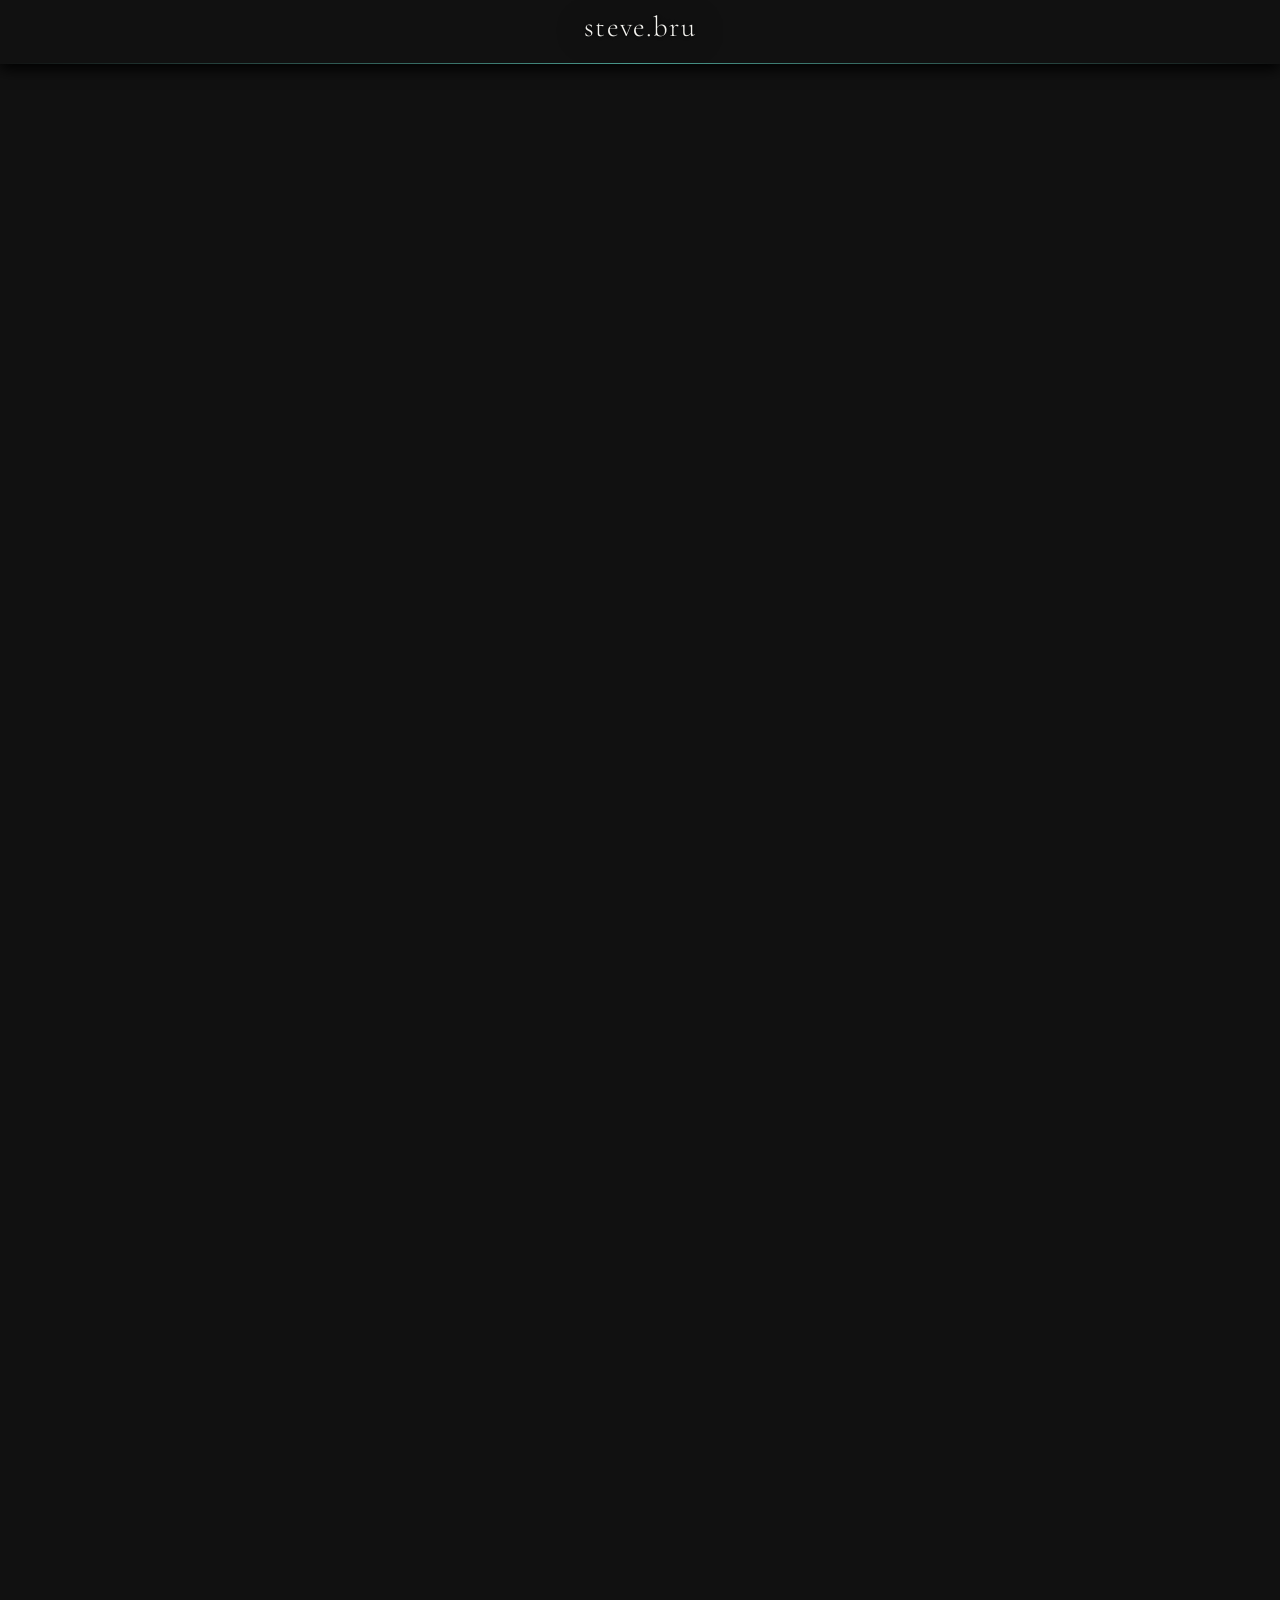
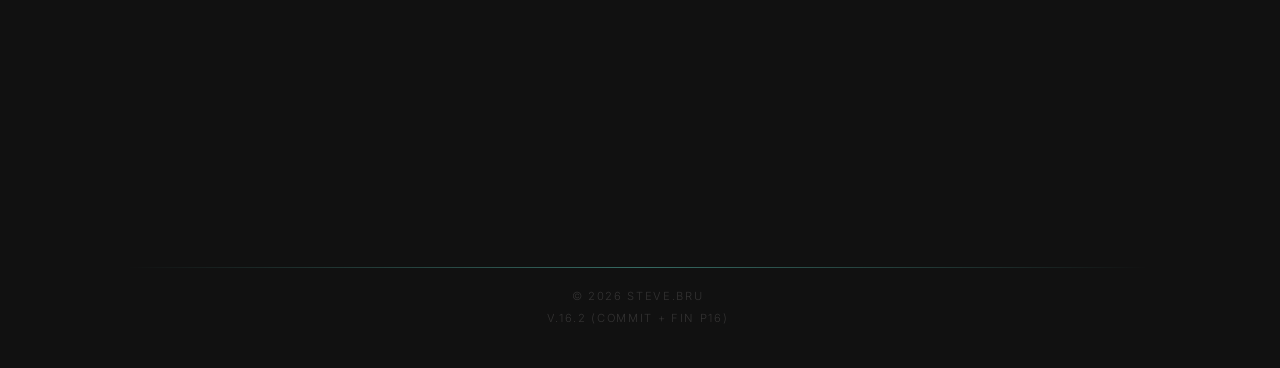
<file: index.html>
<!DOCTYPE html>
<html lang="fr" class="has-intro hide-scrollbar">
<head>
  <meta charset="UTF-8">
  <meta name="viewport" content="width=device-width, initial-scale=1.0">
  <meta name="theme-color" content="#171F1E">
  <title>steve.bru</title>
  <link rel="preconnect" href="https://fonts.googleapis.com">
  <link rel="preconnect" href="https://fonts.gstatic.com" crossorigin>
  <link href="https://fonts.googleapis.com/css2?family=Cormorant+Garamond:ital,wght@0,300;0,400;0,600;1,300;1,400&family=Inter:wght@300;400;500&display=swap" rel="stylesheet">
  <link rel="stylesheet" href="css/style.css">
  
</head>
<body>

  <!-- ══════════════════════════════════════════════
       HERO — steve.bru plein écran au chargement
  ══════════════════════════════════════════════ -->
  <div id="hero-screen">
    <div id="scroll-hint">
      <span class="hint-text">Scroll</span>
      <div class="hint-arrow"></div>
    </div>
  </div>

  <!-- ══════════════════════════════════════════════
       NAVBAR - chargée via fetch() depuis components/navbar.html
  ══════════════════════════════════════════════ -->
  <div id="navbar-container"></div>

  <!-- ══════════════════════════════════════════════
       CONTENU PRINCIPAL
  ══════════════════════════════════════════════ -->
  <main id="main-content">

    <!-- ── SECTION : VOYAGES ── -->
    <section class="section" id="voyages">
      <p class="section-label">Explorations</p>
      <h2 class="section-title">Voyages</h2>
      <p class="section-body">
        De Budapest à la Nouvelle-Zélande, en passant par la Tanzanie, l'Islande et la Norvège —
        la mémoire de nos aventures depuis 2010. 35 voyages. Chaque destination, un chapitre.
      </p>
      <a href="voyages.html" class="cta-link">Explorer les voyages →</a>
    </section>

    <div class="divider"></div>

    <!-- ── SECTION : PHOTO ── -->
    <section class="section" id="photo">
      <p class="section-label">Univers</p>
      <h2 class="section-title">Photographie</h2>
      <p class="section-body">
        Paysages, portraits, nature, urbain — des images capturées aux quatre coins du monde.
        L'œil qui voyage autant que les pieds.
      </p>
      <a href="photo.html" class="cta-link">Explorer la photographie →</a>
    </section>

    <div class="divider"></div>

    <!-- ── SECTION : 3D ── -->
    <section class="section" id="impression3d">
      <p class="section-label">Univers</p>
      <h2 class="section-title">Impression 3D</h2>
      <p class="section-body">
        Objets pratiques conçus avec Shapr3D, imprimés sur Bambu Lab P1S &amp; P2S.
        Disponibles sur MakerWorld.
      </p>
      <a href="impression3d.html" class="cta-link">Explorer l'impression 3D →</a>
    </section>

    <div class="divider"></div>

    <!-- ── SECTION : CONTACT ── -->
    <section class="section" id="contact">
      <p class="section-label">Contact</p>
      <h2 class="section-title">Parlons-nous.</h2>
      <p class="section-body">
        Une question, une collaboration, un projet ?
        <a href="mailto:hello@stevebru.ch" class="mail-link">hello@stevebru.ch</a>
      </p>
    </section>

  </main>

  <!-- ── FOOTER ── -->
  <!-- Footer centralisé — injecté par footer.js via fetch() (P14) -->
  <div id="footer-container"></div>

  <script src="js/navbar.js"></script>
  <script src="js/main.js"></script>
  <script src="js/footer.js"></script>
</body>
</html>
</file>
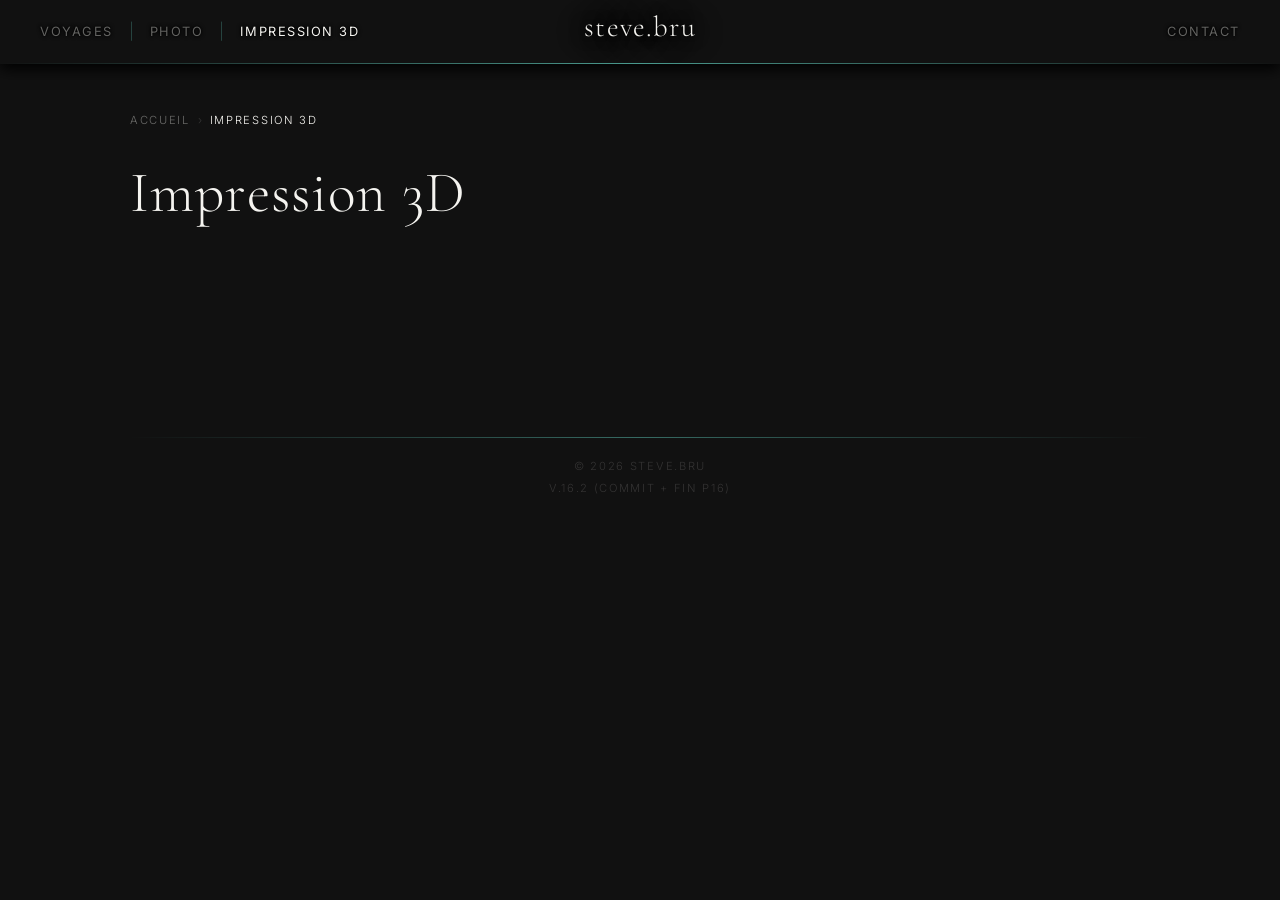
<file: impression3d.html>
<!DOCTYPE html>
<html lang="fr">
<head>
  <meta charset="UTF-8">
  <meta name="viewport" content="width=device-width, initial-scale=1.0">
  <title>Impression 3D — steve.bru</title>
  <link rel="preconnect" href="https://fonts.googleapis.com">
  <link rel="preconnect" href="https://fonts.gstatic.com" crossorigin>
  <link href="https://fonts.googleapis.com/css2?family=Cormorant+Garamond:ital,wght@0,300;0,400;0,600;1,300;1,400&family=Inter:wght@300;400;500&display=swap" rel="stylesheet">
  <link rel="stylesheet" href="css/style.css">
  <link rel="stylesheet" href="css/page.css">
</head>
<body class="page-secondary">

   <!-- ══════════════════════════════════════════════
       NAVBAR - chargée via fetch() depuis components/navbar.html
  ══════════════════════════════════════════════ -->
<div id="navbar-container"></div>

  <!-- ══════════════════════════════════════════════
       CONTENU PRINCIPAL
  ══════════════════════════════════════════════ -->
  <main id="page-content">

    <!-- ── EN-TÊTE DE PAGE ── -->
    <header class="page-header">
      <h1 class="section-title">Impression 3D</h1>
      <p class="page-subtitle"></p>
      <p class="page-body">
        
      </p>
    </header>

    <!-- ── CONTENU À VENIR ── -->

  </main>

  <!-- ── FOOTER ── -->
  <!-- Footer centralisé — injecté par footer.js via fetch() (P14) -->
  <div id="footer-container"></div>

  <script src="js/navbar.js"></script>
  <script src="js/footer.js"></script>
</body>
</html>
</file>
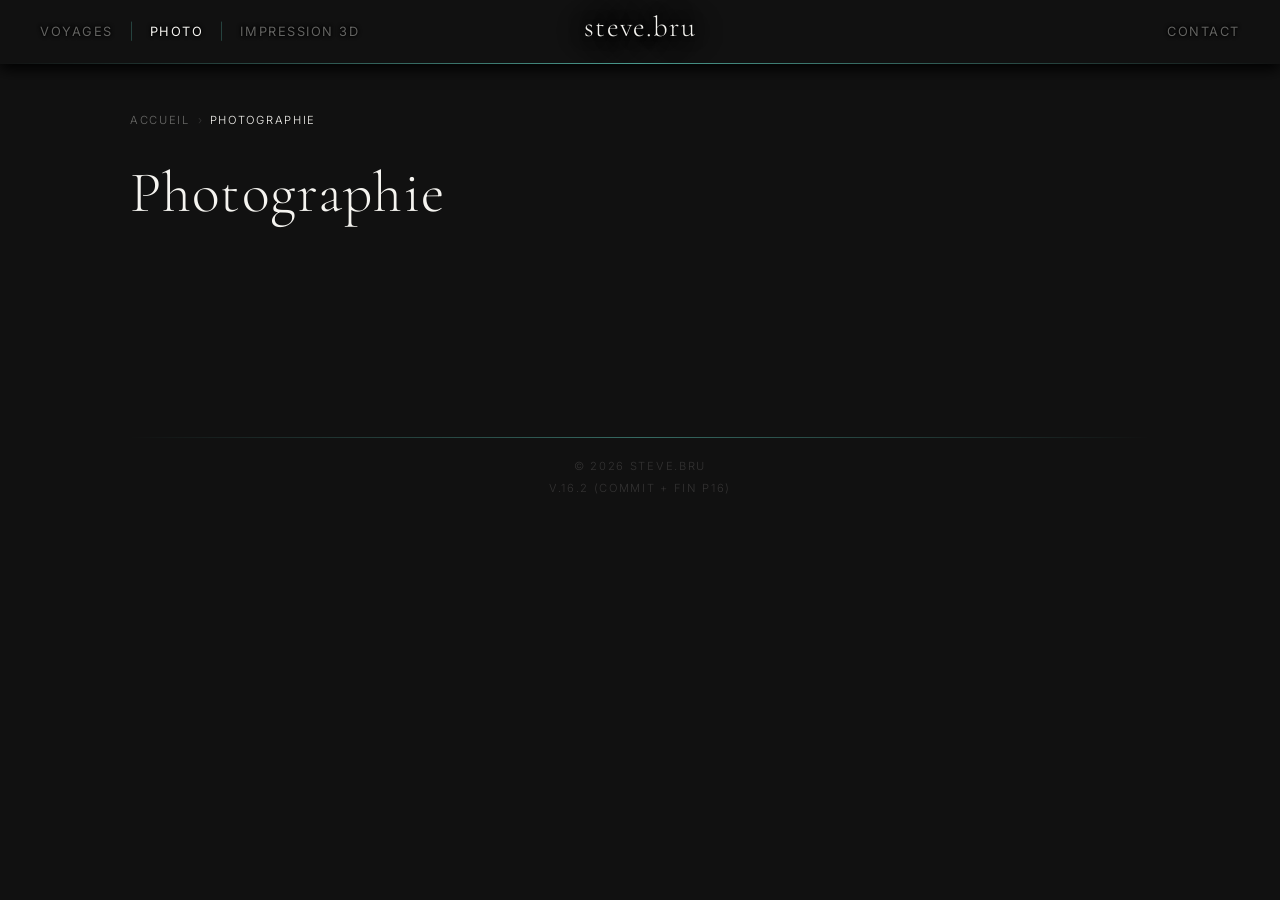
<file: photo.html>
<!DOCTYPE html>
<html lang="fr">
<head>
  <meta charset="UTF-8">
  <meta name="viewport" content="width=device-width, initial-scale=1.0">
  <title>Photo — steve.bru</title>
  <link rel="preconnect" href="https://fonts.googleapis.com">
  <link rel="preconnect" href="https://fonts.gstatic.com" crossorigin>
  <link href="https://fonts.googleapis.com/css2?family=Cormorant+Garamond:ital,wght@0,300;0,400;0,600;1,300;1,400&family=Inter:wght@300;400;500&display=swap" rel="stylesheet">
  <link rel="stylesheet" href="css/style.css">
  <link rel="stylesheet" href="css/page.css">
</head>
<body class="page-secondary">

   <!-- ══════════════════════════════════════════════
       NAVBAR - chargée via fetch() depuis components/navbar.html
  ══════════════════════════════════════════════ -->
<div id="navbar-container"></div>

  <!-- ══════════════════════════════════════════════
       CONTENU PRINCIPAL
  ══════════════════════════════════════════════ -->
  <main id="page-content">

    <!-- ── EN-TÊTE DE PAGE ── -->
    <header class="page-header">
      <h1 class="section-title">Photographie</h1>
      <p class="page-subtitle"></p>
      <p class="page-body">
        
      </p>
    </header>

    <!-- ── CONTENU À VENIR ── -->

  </main>

  <!-- ── FOOTER ── -->
  <!-- Footer centralisé — injecté par footer.js via fetch() (P14) -->
  <div id="footer-container"></div>

  <script src="js/navbar.js"></script>
  <script src="js/footer.js"></script>
</body>
</html>
</file>
<file: css/style.css>
/* ══════════════════════════════════════════════════════
   steve.bru — style.css
   Design : fond anthracite #12110f · bleu pétrole #4a9a8e · blanc cassé #f5f4f0
   Typo   : Cormorant Garamond (titres) · Inter (texte)
══════════════════════════════════════════════════════ */

/* ── VARIABLES ── */
:root {
  --bg:                      #111111;  /* Gris pur — couleur de fond définitive (tranchée P10) */
  --border:                  rgba(255,255,255,0.12);
  --accent:                  #4a9a8e;
  --gold:                    #c9a96e;
  --text:                    #f5f4f0;
  --muted:                   rgba(245,244,240,0.4);
  --font-display:            'Cormorant Garamond', Georgia, serif;
  --font-body:               'Inter', system-ui, sans-serif;
  --nav-h:                   64px;
  --logo-nudge:              -5px;  /* Compensation du centre optique de Cormorant Garamond
                                      à 1.8rem — recentre le logo dans la navbar. Source unique
                                      utilisée partout où le logo est calé (in-nav, mobile, pages
                                      secondaires). Si tu changes de police/taille → re-mesurer. */
  --transition:              0.55s cubic-bezier(0.22, 1, 0.36, 1);
  --nav-transition:          0.4s cubic-bezier(0.32, 0.72, 0, 1);   /* P17 — mouvement « slide du Dock macOS » : démarrage franc, longue décélération qui se pose en douceur. Dédiée navbar (ne touche pas --transition global). */

  /* ── NAVBAR — couleur de fond & hairline (P17) ──────────────────────
     --navbar-bg   : fond de la navbar. rgba() en dur (var hex ne porte
                     pas d'alpha). Régler le 4ᵉ canal = opacité : 1 = noir
                     plein, <1 = translucide (on voit défiler dessous).
                     Tester l'alpha sur un hero photo pour calibrer.
     --navbar-line : couleur de la hairline (ligne séparatrice sous la
                     navbar). Le DÉGRADÉ qui l'efface vers les bords est
                     défini dans la règle navbar, pas ici — ici on ne règle
                     que la teinte/intensité du point le plus clair (centre). */
  --navbar-bg:               rgba(17, 17, 17, 1);      /* P17 — navbar grande : noir opaque, solide */
  --navbar-bg-compact:       rgba(17, 17, 17, 0.72);   /* P17 — navbar réduite : translucide, on devine le contenu dessous */
  --navbar-line:             rgba(74, 154, 142, 1);   /* Bleu pétrole (--accent #4a9a8e) opaque — rgb() en dur car var hex ne porte pas d'alpha */
  --navbar-shadow:           0 5px 14px rgba(0, 0, 0, 1);   /* P17 — ombre portée sous la navbar (détache du hero clair). Régler : flou 14px = étalement, alpha 1 = intensité, offset 5px = distance */
  --hairline-dim:            0.65;   /* P17 — opacité de la hairline atténuée (footer + navbar compacte). Un seul réglage pilote les deux. */

  /* ── NAVBAR — état rétréci au scroll (P17, point 2) ─────────────────
     Quand l'utilisateur scrolle (1er pixel), la navbar passe en mode
     compact : plus basse, logo plus petit, hairline plus discrète. Pilotage
     par la classe .is-compact (JS). Desktop/tablette uniquement (> 680px).
     --nav-h-compact     : hauteur réduite (défaut 44px ; testable 32px plus tard)
     --logo-size-compact : taille du logo rangé en mode compact (liens = 0.8rem) */
  --nav-h-compact:           44px;
  --logo-scale-compact:     0.889;  /* P17 — facteur scale logo compact (= 1.6rem ÷ 1.8rem). Si on change la taille compact, recalculer ce ratio. */

  /* ── OMBRES DE TEXTE SUR PHOTO ──────────────────────────────────────
     text-shadow appliqué aux textes posés sur une photo (hero) ou sur la
     navbar translucide quand elle passe au-dessus d'une photo. Permet de
     décoller le texte d'un fond clair/chargé. UN SEUL endroit à régler.

     Principe commun : 3 couches qui se relaient — contour net → halo moyen
     → halo large — avec des alphas DÉCROISSANTS (rendu dense sans tache
     opaque). Rayons en `em` → proportionnels à la taille du texte porteur
     (l'ombre grandit/rétrécit automatiquement avec le font-size).

     4 variables, une par rôle (découplées pour un réglage indépendant) :
       --hero-text-shadow  : textes fins du hero (fil d'Ariane, badges)
       --hero-title-shadow : gros titre du hero
       --logo-shadow       : logo steve.bru
       --nav-link-shadow   : liens de la navbar
     RÉGLAGE : monter les alphas / élargir les flous si les photos sont très claires. */

  /* Halo noir prononcé mais serré (peu étalé) — fil d'Ariane + badges. */
  --hero-text-shadow:  0 0 0.10em rgba(0, 0, 0, 1),
                       0 0 0.20em rgba(0, 0, 0, 0.9),
                       0 0 0.35em rgba(0, 0, 0, 0.7);

  /* Halo noir prononcé mais serré — gros titre du hero (même formule). */
  --hero-title-shadow: 0 0 0.10em rgba(0, 0, 0, 1),
                       0 0 0.20em rgba(0, 0, 0, 0.9),
                       0 0 0.35em rgba(0, 0, 0, 0.7);

/* Halo pétrole CLAIRCI (P17) — teinte éclaircie vers le blanc (rgb ~150,210,200,
     pétrole lumineux) et étalement intermédiaire. rgb() en dur car var hex ne
     porte pas d'alpha. Régler : teinte = canaux RGB (↑ = vers blanc) ; étalement
     = les 3 rayons em ; intensité = les 3 alphas. */
--logo-shadow:       0 0 0.18em rgba(0, 0, 0, 1),
                       0 0 0.5em  rgba(0, 0, 0, 0.8),
                       0 0 1.1em  rgba(0, 0, 0, 0.6);

  /* Halo noir serré — liens navbar (découplé du hero pour réglage autonome). */
  --nav-link-shadow:   0 0 0.10em rgba(0, 0, 0, 1),
                       0 0 0.20em rgba(0, 0, 0, 0.9),
                       0 0 0.35em rgba(0, 0, 0, 0.7);
  
  --content-width:           1100px;  /* Largeur max du contenu sur toutes les pages */
  --content-padding:         40px;    /* Marge gauche/droite desktop/tablette — modifier ici = change partout */
  --content-padding-mobile:  20px;    /* Marge gauche/droite mobile  — modifier ici = change partout */
}

/* ── RESET ── */
*, *::before, *::after {
  box-sizing: border-box;
  margin: 0;
  padding: 0;
}

html {
  scroll-behavior: smooth;
  scroll-padding-top: var(--nav-h);
  overscroll-behavior-y: none;   /* P17 — supprime le rebond élastique (rubber-band) vertical (Safari ≥16) */
  /* overflow: hidden; */ /* Cache temporairement la scrollbar durant l'animation initiale sur l'arrivée sur index.html */
}

html.has-intro {
  overflow: hidden;
}

body {
  background: var(--bg);
  color: var(--text);
  font-family: var(--font-body);
  font-weight: 300;
  line-height: 1.6;
  overflow-y: scroll;
  scrollbar-gutter: stable; /* Réserve l'espace scrollbar en permanence — évite tout décalage */
}

a {
  color: inherit;
  text-decoration: none;
}

/* Scrollbar toujours présente, colorée comme le fond — invisible mais occupe l'espace */
::-webkit-scrollbar {
   /* Largeur de la scrollbar */
  width: 5px;
}

/* Fond de la scrollbar */
/*::-webkit-scrollbar-track {
  background: var(--bg);
  border-radius: 4px;
}*/

/* Poignée de défilement */
::-webkit-scrollbar-thumb {
  background: var(--accent);
  /*border-radius: 4 px;*/
}

/* Poignée de Flèches haut/bas  */
/*::-webkit-scrollbar-button {
  background: color-mix(in srgb, var(--bg) 30%, white 70%);
  height: 12px;
}*/


/* ══════════════════════════════════════════════════════
   HERO SCREEN — état initial plein écran
══════════════════════════════════════════════════════ */

#hero-screen {
  background: var(--bg);
  position: fixed;
  inset: 0;
  z-index: 100;
  display: flex;
  align-items: center;
  justify-content: center;
  pointer-events: none;
  transition: opacity 0.3s ease, visibility 0.3s ease;

}

#hero-screen.done {
  opacity: 0;
  visibility: hidden;
  pointer-events: none;
}


/* ══════════════════════════════════════════════════════
   LOGO HERO — le grand steve.bru central
   Le logo est toujours en position fixed, centré sur la
   fenêtre. Il ne participe jamais au flux flex de la navbar.
   C'est le placeholder #nav-logo-placeholder qui occupe
   sa place dans le flex pour les calculs de layout.
══════════════════════════════════════════════════════ */

#site-logo {
  font-family: var(--font-display);
  font-weight: 300;
  font-size: clamp(4rem, 12vw, 8rem);
  letter-spacing: 0.04em;
  color: var(--text);
  text-shadow: var(--logo-shadow);   /* P14 — halo présent dès l'état initial (gros logo centré), avant rangement. Hérité tel quel par .in-nav (cascade). */
  cursor: default;
  user-select: none;
  white-space: nowrap;
  text-decoration: none;

  /* Position initiale : centré dans la page */
  position: fixed;
  top: 50vh;
  left: 50%;
  transform: translate(-50%, -50%);
  z-index: 200;

  /* Apparition en fondu du steve.bru */
  animation: fadeIn 1.2s ease forwards;

  transition:
  font-size var(--transition),
  top var(--transition),
  left var(--transition),
  transform var(--transition);
}

/* État après scroll : dans la navbar — taille fixe, jamais modifiée */
#site-logo.in-nav {
  font-size: 1.8rem;
  top: calc(var(--nav-h) / 2);
  left: 50%;
/* Compensation centre optique police (--logo-nudge) fusionnée dans transform :
     une seule propriété compositée = pas de couche translate/scale séparée à
     réconcilier en fin de transition (cause du saut pixel — P18). */
transform: translate(-50%, calc(-50% + var(--logo-nudge)));
  cursor: pointer;
  /* text-shadow hérité du bloc #site-logo principal (cascade) — pas redéclaré ici (DRY). P14 */
  }

/* Logo en mode compact (P18) — la navbar rétrécit (--nav-h → --nav-h-compact).
   Le logo reste à mi-hauteur ET rétrécit, mais SANS animer `top` :
   `top` est une propriété de position (main thread) ; l'animer en même temps
   que le scale (compositeur/GPU) désynchronise les deux → saut en fin de course.
   Solution : `top` reste constant (hérité de .in-nav = mi-hauteur navbar grande),
   et on fait monter le logo à la mi-hauteur de la navbar réduite via le transform.
   → translate + scale dans UNE seule propriété compositée = mouvement fluide, zéro saut.
   Montée = (nav-h-compact − nav-h)/2, négative (le logo monte). */
#navbar.is-compact #site-logo.in-nav {
  transition:none;
transform: translate(-50%, calc(-50% + var(--logo-nudge) + (var(--nav-h-compact) - var(--nav-h)) / 2)) scale(var(--logo-scale-compact));
}

/* Placeholder invisible — même taille que le logo in-nav,
   occupe l'espace dans le flexbox à la place du logo fixed */
#nav-logo-placeholder {
  font-family: var(--font-display);
  font-size: 1.8rem;
  letter-spacing: 0.04em;
  white-space: nowrap;
  visibility: hidden;
  pointer-events: none;
  /* Même contenu que le logo — défini par JS */
}

@keyframes fadeIn {
  from { opacity: 0; }
  to   { opacity: 1; }
}


/* ══════════════════════════════════════════════════════
   SCROLL HINT
══════════════════════════════════════════════════════ */

#scroll-hint {
  position: fixed;
  bottom: 40px;
  left: 50%;
  transform: translateX(-50%);
  z-index: 201;
  display: flex;
  flex-direction: column;
  align-items: center;
  gap: 8px;
  opacity: 1;
  transition: opacity 0.3s;
}

#scroll-hint.hidden {
  opacity: 0;
  pointer-events: none;
}

.hint-text {
  font-size: 0.65rem;
  letter-spacing: 0.2em;
  text-transform: uppercase;
  color: var(--muted);
}

.hint-arrow {
  width: 1px;
  height: 32px;
  background: linear-gradient(to bottom, var(--accent), transparent);
  animation: arrowPulse 1.6s ease-in-out infinite;
}

@keyframes arrowPulse {
  0%, 100% { opacity: 0.3; transform: scaleY(1); }
  50%       { opacity: 1;   transform: scaleY(1.15); }
}


/* ══════════════════════════════════════════════════════
   NAVBAR
   3 états gérés par JS :
   1. Normal  : tout sur une ligne (nav-left | placeholder | nav-right)
   2. Stacked : liens sur 2 lignes (logo ligne 1, liens ligne 2)
   3. Compact : hamburger uniquement (mobile ou très étroit)
══════════════════════════════════════════════════════ */

#navbar {
  position: fixed;
  top: 0;
  left: 0;
  right: 0;
  height: var(--nav-h);
  z-index: 150;
  display: flex;
  align-items: center;
  justify-content: space-between;
  padding: 0 40px;
  background: var(--navbar-bg);                    /* P17 — fond permanent (mode B), translucide via alpha */
  backdrop-filter: blur(8px);                      /* Voile : flou léger du contenu qui défile dessous */
  -webkit-backdrop-filter: blur(8px);              /* Préfixe Safari (obligatoire) */
  box-shadow: var(--navbar-shadow);                /* P17 — ombre portée permanente : détache la navbar du contenu/hero clair */
  transition: background var(--nav-transition), height var(--nav-transition);
}

/* ── MODE COMPACT (P17, point 2) — navbar rétrécie au scroll ──────────
   La classe .is-compact est posée par navbar.js dès le 1er pixel de scroll
   (desktop/tablette uniquement). En mode réduit, la navbar :
     - rétrécit en hauteur (--nav-h-compact)
     - passe de noir opaque à translucide (--navbar-bg-compact) → on devine
       le contenu défiler dessous
   Hauteur et fond transitionnent via --transition (déclaré sur #navbar) →
   glissement et fondu fluides. */
#navbar.is-compact {
  height: var(--nav-h-compact);
  background: var(--navbar-bg-compact);   /* P17 — translucide en mode réduit (on devine le contenu dessous) */
}

/* Hairline dégradée sous la navbar (P17) — pétrole vif au centre, effacée
   vers les bords. Posée en ::after pour ne pas interférer avec le layout.
   Le dégradé horizontal porte l'effacement ; --navbar-line règle la teinte/
   intensité du centre. En mode compact, son opacité baisse (règle dédiée
   ci-dessous) → atténuation fluide via la transition. */
#navbar::after {
  content: "";
  position: absolute;
  left: 0;
  right: 0;
  bottom: 0;
  height: 1px;
  background: linear-gradient(to right,
    transparent,
    var(--navbar-line) 50%,
    transparent);
  opacity: 1;
  transition: opacity var(--transition);   /* P17 — atténuation fluide en mode compact */
}

/* Hairline plus discrète quand la navbar est rétrécie (P17, point 2). */
#navbar.is-compact::after {
  opacity: var(--hairline-dim);
}

/* P17 — La couleur/flou/hairline sont désormais dans l'état de base de
   #navbar (mode B : navbar visible en permanence). La classe .scrolled
   reste posée par le JS (fin d'intro + pages secondaires) mais n'altère
   plus l'apparence. Conservée vide pour ne rien casser ; réutilisable au
   point 2 (shrink au scroll) si besoin. */
#navbar.scrolled {
  /* (intentionnellement vide — voir commentaire ci-dessus) */
}

.nav-left,
.nav-right {
  display: flex;
  align-items: center; /* Centre liens ET séparateurs sur le même axe vertical —
                          sinon le séparateur │, plus haut, décale l'alignement */
  gap: 32px;
  opacity: 0;
  transition: opacity 0.55s ease;
}

.nav-left.visible,
.nav-right.visible {
  opacity: 1;
}

.nav-link {
  font-family: var(--font-body);
  font-size: 0.8rem;
  font-weight: 400;
  letter-spacing: 0.12em;
  text-transform: uppercase;
  color: var(--muted);
  transition: color 0.2s;
  text-shadow: var(--nav-link-shadow);   /* P14 — variable dédiée aux liens navbar (découplée du hero) */
}

/* Lien actif : hover, ou page en cours (défini par JS) */
.nav-link:hover,
.nav-link.active {
  color: var(--text);
}

.nav-sep {
  color: var(--accent);
  opacity: 0.4;
  margin: 0 -16px;
}

.nav-more {
  letter-spacing: 0.05em;
}

/* Hamburger — caché par défaut */
.hamburger {
  display: none;
  flex-direction: column;
  gap: 5px;
  background: none;
  border: none;
  cursor: pointer;
  padding: 4px;
  opacity: 0;
  transition: opacity 0.4s ease 0.3s;
}

.hamburger.visible {
  opacity: 1;
}

.hamburger span {
  display: block;
  width: 22px;
  height: 1px;
  background: var(--text);
  transition: transform 0.3s, opacity 0.3s;
}


/* ══════════════════════════════════════════════════════
   ÉTAT STACKED — liens sur 2 lignes
   Déclenché par JS quand nav-left chevauche le placeholder.
   La navbar passe en flex-wrap, le placeholder prend toute
   la largeur sur la ligne 1 (logo flotte par-dessus centré),
   nav-left et nav-right se retrouvent sur la ligne 2.
══════════════════════════════════════════════════════ */

#navbar.stacked {
  flex-wrap: wrap;
  height: auto;
  min-height: var(--nav-h);
  padding: 14px var(--content-padding);
  row-gap: 25px; /* Espace entre steve.bru et les liens dans la navbar, lorsqu'ils sont sur 2 lignes */
  align-items: center;
}

@media (max-width: 680px) {
  #navbar.stacked {
    padding: 14px var(--content-padding-mobile);
  }
}

/* Le placeholder occupe toute la largeur → force le saut de ligne */
#navbar.stacked #nav-logo-placeholder {
  width: 100%;
  height: calc(var(--nav-h) / 2 - 10px);
  flex-basis: 100%;
}

/* order : place le placeholder (logo) en premier visuellement (ligne 1),
   puis nav-left et nav-right ensemble sur la ligne 2 — indépendamment de
   l'ordre HTML. flex-wrap + placeholder à 100% forcent le saut de ligne. */
#navbar.stacked #nav-logo-placeholder {
  order: 1;
}

#navbar.stacked .nav-left {
  order: 2;
  flex: 1;
  flex-basis: auto;
}

#navbar.stacked .nav-right {
  order: 3;
  flex: 1;
  justify-content: flex-end;
}


/* ══════════════════════════════════════════════════════
   ÉTAT COMPACT — hamburger uniquement
   Déclenché par JS quand même le stacked ne suffit plus.
   Le logo reste centré, les liens sont cachés.
══════════════════════════════════════════════════════ */

#navbar.compact .nav-left,
#navbar.compact .nav-right,
#navbar.compact #nav-logo-placeholder {
  display: none;
}

#navbar.compact .hamburger {
  display: flex;
  opacity: 1;
}


/* ══════════════════════════════════════════════════════
   MENU MOBILE PLEIN ÉCRAN
══════════════════════════════════════════════════════ */

.mobile-menu {
  position: fixed;
  inset: 0;
  z-index: 300;
  background: var(--bg);
  display: flex;
  flex-direction: column;
  align-items: center;
  justify-content: center;
  gap: 32px;
  opacity: 0;
  visibility: hidden;
  transition: opacity 0.35s ease, visibility 0.35s ease;
}

.mobile-menu.open {
  opacity: 1;
  visibility: visible;
}

.mobile-menu-close {
  position: absolute;
  top: 24px;
  right: 28px;
  background: none;
  border: none;
  color: var(--muted);
  font-size: 1.4rem;
  cursor: pointer;
  transition: color 0.2s;
}

.mobile-menu-close:hover {
  color: var(--text);
}

.mobile-nav {
  display: flex;
  flex-direction: column;
  align-items: center;
  gap: 24px;
}

.mobile-link {
  font-family: var(--font-display);
  font-size: 2.4rem;
  font-weight: 300;
  letter-spacing: 0.06em;
  color: var(--text);
  transition: color 0.2s;
}

.mobile-link:hover {
  color: var(--accent);
}

.mobile-link--secondary {
  font-size: 1.1rem;
  color: var(--muted);
  letter-spacing: 0.15em;
  text-transform: uppercase;
  font-family: var(--font-body);
}

.mobile-divider {
  width: 40px;
  height: 1px;
  background: var(--border);
  margin: 8px 0;
}


/* ══════════════════════════════════════════════════════
   CONTENU PRINCIPAL
══════════════════════════════════════════════════════ */

#main-content {
  padding-top: calc(var(--nav-h) + 16px);
  max-width: 860px;
  margin: 0 auto;
  padding-left: var(--content-padding);
  padding-right: var(--content-padding);
  padding-bottom: 120px;
  opacity: 0;
  transition: opacity 0.55s ease;
}

#main-content.revealed {
  opacity: 1;
}

.section {
  padding: 80px 0;
  transition: opacity 0.4s ease;
}

/* Section inactive — assombrie au hover d'une autre section */
.section.dim {
  opacity: 0.25;
}

.section-label {
  font-family: var(--font-body);
  font-size: 0.65rem;
  letter-spacing: 0.25em;
  text-transform: uppercase;
  color: var(--accent);
  margin-bottom: 16px;
}

.section-title {
  font-family: var(--font-display);
  font-size: clamp(2.2rem, 5vw, 3.6rem);
  font-weight: 300;
  letter-spacing: 0.02em;
  line-height: 1.1;
  color: var(--text);
  margin-bottom: 40px;
}

.section-body {
  font-size: 1rem;
  line-height: 1.75;
  color: var(--muted);
  max-width: 560px;
  margin-bottom: 32px;
}

.cta-link {
  display: inline-block;
  font-family: var(--font-body);
  font-size: 0.8rem;
  letter-spacing: 0.15em;
  text-transform: uppercase;
  color: var(--text);
  border-bottom: 1px solid var(--accent);
  padding-bottom: 4px;
  transition: color 0.2s, border-color 0.2s;
}

.cta-link:hover {
  color: var(--accent);
}

.cta-link--soon {
  color: var(--muted);
  border-bottom-color: transparent;
  cursor: default;
  font-size: 0.75rem;
}

.mail-link {
  color: var(--accent);
  border-bottom: 1px solid rgba(74,154,142,0.3);
  transition: border-color 0.2s;
}

.mail-link:hover {
  border-bottom-color: var(--accent);
}

.divider {
  width: 40px;
  height: 1px;
  background: var(--border);
  margin: 0;
}


/* ══════════════════════════════════════════════════════
   FOOTER
══════════════════════════════════════════════════════ */
#site-footer {
  text-align: center;
  padding: 40px var(--content-padding);  /* Marges latérales = même token que le contenu des pages */
  max-width: var(--content-width);       /* Largeur max = même token que le contenu des pages */
  margin: 0 auto;                        /* Centrage horizontal */
  font-size: 0.7rem;
  letter-spacing: 0.15em;
  text-transform: uppercase;
  color: rgba(245,244,240,0.15);
  display: flex;
  flex-direction: column;               /* Empilement vertical copyright + version */
  align-items: center;
  gap: 4px;                             /* Interligne entre copyright et version */
}

/* Ligne séparatrice — hairline dégradée pétrole (P17), identique à celle de
   la navbar : vive au centre, effacée vers les bords. Réutilise --navbar-line
   (un seul réglage pilote navbar + footer). Suit la largeur du footer. */
#site-footer::before {
  content: '';
  display: block;
  width: 100%;
  height: 1px;
  background: linear-gradient(to right,
    transparent,
    var(--navbar-line) 50%,
    transparent);
  opacity: var(--hairline-dim);         /* P17 — version atténuée, pilotée par variable (synchro navbar compacte) */
  margin-bottom: 16px;                  /* Respiration entre la ligne et le copyright */
}


/* ══════════════════════════════════════════════════════
   RESPONSIVE — MOBILE (< 680px)
   Le media query gère le vrai mobile uniquement.
   Les états stacked et compact sont gérés par JS.
══════════════════════════════════════════════════════ */

@media (max-width: 680px) {

  #navbar {
    padding: 0 var(--content-padding-mobile);
    height: var(--nav-h);
  }

  .nav-left,
  .nav-right {
    display: none;
  }

  #nav-logo-placeholder {
    display: none;
  }

  .hamburger {
    display: flex;
    opacity: 1;
  }

  /* Le logo garde toujours 1.8rem — pas de réduction sur mobile.
     translate explicite ici aussi : ce bloc réécrit transform, on rappelle
     donc la compensation (--logo-nudge) pour rester lisible et autonome. */
  #site-logo.in-nav {
    font-size: 1.8rem;
    top: calc(var(--nav-h) / 2);
    left: 50%;
    transform: translate(-50%, -50%);
    translate: 0 var(--logo-nudge);
  }

  /* Mobile — le gros logo central est plus petit que sur desktop.
     text-shadow hérité du bloc #site-logo principal (cascade), pas redéclaré (DRY). P14 */
  #site-logo {
    font-size: clamp(2.8rem, 15vw, 4.5rem);
  }

  #main-content {
    padding-left: var(--content-padding-mobile);
    padding-right: var(--content-padding-mobile);
  }

  #site-footer {
    padding: 40px var(--content-padding-mobile);
  }
}
</file>
<file: css/page.css>
/* ══════════════════════════════════════════════════════
    steve.bru — page.css
    Styles communs à toutes les pages secondaires
    (voyages.html, photo.html, impression3d.html, voyage.html)

    Largeur et marges contrôlées par deux variables dans style.css :
      --content-width   → largeur max du contenu (défaut 1400px)
      --content-padding → marge gauche/droite    (défaut 40px)

    Modifier ces deux valeurs = tout s'aligne partout.
  ══════════════════════════════════════════════════════ */


  /* ── LOGO ── */
/* Annule le position:fixed du hero screen de index.html */
.page-secondary #site-logo {
  position: absolute;
  top: 50%;
  left: 50%;
  transform: translate(-50%, -50%);
  /* Même compensation centre optique que sur index (--logo-nudge dans style.css) —
     garantit un logo aligné de façon identique sur toutes les pages. */
  translate: 0 var(--logo-nudge);
  font-size: 1.8rem;
  font-family: var(--font-display);
  font-weight: 300;
  letter-spacing: 0.04em;
  color: var(--text);
  text-decoration: none;
  cursor: pointer;
  user-select: none;
  white-space: nowrap;
  animation: none;
  z-index: 1;
  text-shadow: var(--logo-shadow);   /* P14 — détache le logo du fond sur pages secondaires (navbar sur photo de hero) */
}

/* Logo réduit en mode compact (P18) — pages secondaires.
   Scale au lieu de font-size : même raison que sur index (saut pixel évité).
   La position reste gérée par top:50%, qui suit automatiquement la nouvelle
   hauteur → seul le scale change ici.
   Sélecteur :has() : body.page-secondary contenant une navbar compacte. */
.page-secondary:has(#navbar.is-compact) #site-logo {
  scale: var(--logo-scale-compact);
}

  /* ── Lien de navigation actif — page courante ── */
  .nav-link--active {
    color: var(--text) !important;
  }


  /* ══════════════════════════════════════════════════════
    CONTENU PRINCIPAL
  ══════════════════════════════════════════════════════ */

  #page-content {
    padding-top: calc(var(--nav-h) + 48px);
    padding-bottom: 120px;
  }

  /* Bloc centré standard — utilisé par tous les blocs de contenu */
  /* Applique --content-width et --content-padding de style.css   */
  .content-block {
    max-width: var(--content-width);
    margin: 0 auto;
    padding-left: var(--content-padding);
    padding-right: var(--content-padding);
  }


  /* ══════════════════════════════════════════════════════
    FIL D'ARIANE
  ══════════════════════════════════════════════════════ */

  .breadcrumb {
    display: flex;
    align-items: center;
    gap: 8px;
    padding-bottom: 32px;

    /* Alignement avec le reste du contenu */
    max-width: var(--content-width);
    margin: 0 auto;
    padding-left: var(--content-padding);
    padding-right: var(--content-padding);
  }

  .breadcrumb-home {
    font-size: 0.7rem;
    letter-spacing: 0.15em;
    text-transform: uppercase;
    color: var(--muted);
    text-decoration: none;
    transition: color 0.2s;
  }

  .breadcrumb-home:hover {
    color: var(--accent);
  }

  .breadcrumb-sep {
    color: var(--muted);
    font-size: 0.7rem;
    opacity: 0.4;
  }

  .breadcrumb-current {
    font-size: 0.7rem;
    letter-spacing: 0.15em;
    text-transform: uppercase;
    color: var(--text);
  }


  /* ══════════════════════════════════════════════════════
    EN-TÊTE VOYAGES (voyages.html)
  ══════════════════════════════════════════════════════ */

  .page-header {
    max-width: var(--content-width);
    margin: 0 auto;
    padding-left: var(--content-padding);
    padding-right: var(--content-padding);
    padding-bottom: 12px;
  }

  .voyages-title {
    font-size: clamp(2.8rem, 7vw, 5rem);
  }

  .voyages-intro {
    font-size: 1rem;
    line-height: 1.75;
    color: var(--muted);
    max-width: 800px;
    margin-bottom: 40px;
  }

  .voyages-stats {
    display: flex;
    align-items: stretch;
    justify-content: space-between;
    gap: 24px;
  }

  .stat-item {
    display: flex;
    flex-direction: column;
    align-items: center;
    gap: 12px;
    flex: 1;
    padding: 10px 4px;
    background: linear-gradient(135deg, rgba(255,255,255,0.04), rgba(255,255,255,0.02));
    border: 1px solid rgba(255,255,255,0.08);
    border-radius: 10px;
    min-width: 0; /* Empêche le débordement flex */
  }

  .stat-number {
    font-family: var(--font-display);
    font-size: 2rem;
    font-weight: 300;
    color: var(--accent);
    line-height: 1;
    text-align: center;
  }

  .stat-label {
    font-size: 0.65rem;
    letter-spacing: 0.1em;
    text-transform: uppercase;
    color: var(--muted);
    text-align: center;
    white-space: nowrap; /* Force sur une seule  ligne */
    overflow: hidden;
    text-overflow: ellipsis;
    width: 100%;
  }

  .stat-sep {
    display: none;
  }

  /* ── Info tooltip sur les stats ── */
  .stat-info {
    position: relative;
    display: inline-block;
    font-size: 0.6rem;
    color: var(--muted);
    cursor: default;
    margin-left: 4px;
    opacity: 0.6;
  }

  .stat-tooltip {
    display: none;
    position: absolute;
    bottom: calc(100% + 8px);
    left: 50%;
    transform: translateX(-50%);
    background: #1c1b18;
    border: 1px solid rgba(74,154,142,0.3);
    border-radius: 6px;
    padding: 8px 12px;
    font-size: 0.65rem;
    font-style: italic;
    color: var(--muted);
    white-space: nowrap;
    pointer-events: none;
    z-index: 10;
  }

  .stat-info:hover .stat-tooltip {
    display: block;
  }

  .page-subtitle {
    font-family: var(--font-body);
    font-size: 1.1rem;
    font-weight: 300;
    color: var(--text);
    line-height: 1.6;
    margin-bottom: 12px;
  }

  .page-body {
    font-family: var(--font-body);
    font-size: 0.95rem;
    font-weight: 300;
    color: var(--muted);
    line-height: 1.75;
    margin-bottom: 40px;
  }


  /* ══════════════════════════════════════════════════════
    RESPONSIVE — MOBILE
  ══════════════════════════════════════════════════════ */

  @media (max-width: 680px) {
    .breadcrumb,
    .page-header {
      padding-left: var(--content-padding-mobile);
      padding-right: var(--content-padding-mobile);
    } 

    .voyages-stats {
      display: grid;
      grid-template-columns: repeat(3, 1fr);
      gap: 10px;
    }
  }
</file>
